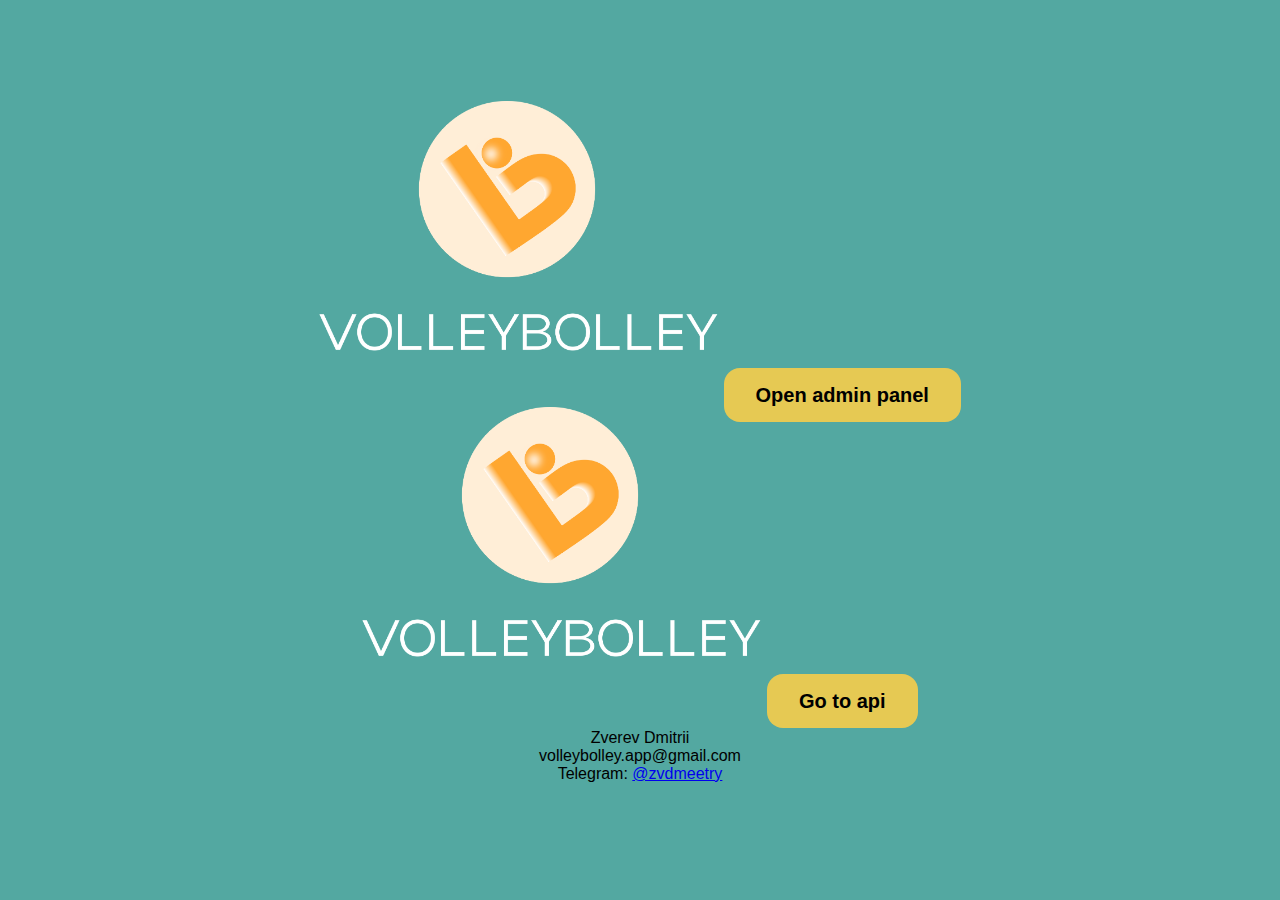
<file: backend/static/index.html>
<!DOCTYPE html>
<html lang="en"><head><meta http-equiv="Content-Type" content="text/html; charset=UTF-8">
  
  <meta name="viewport" content="width=device-width, initial-scale=1.0">
  <title>VolleyBolley</title>
  <link rel="stylesheet" href="./index_files/style.css">
</head>
<body>
  <div class="container">
    <img src="./index_files/logo.png" alt="VolleyBolley Logo" class="logo">
    <a class="download-button" href="https://api.volleybolley.app/admin" target="_blank">Open admin panel</a>
  </div>
  <div class="container">
    <img src="./index_files/logo.png" alt="VolleyBolley Logo" class="logo">
    <a class="download-button" href="https://api.volleybolley.app/api" target="_blank">Go to api</a>
  </div>
  <footer>
    <p>Zverev Dmitrii<br>
    volleybolley.app@gmail.com<br>
    Telegram: <a href="https://t.me/zvdmeetry" target="_blank">@zvdmeetry</a></p>
  </footer>


</body></html>
</file>
<file: backend/static/index_files/style.css>
body {
  margin: 0;
  padding: 0;
  background-color: #53A8A1;
  font-family: 'Actay', sans-serif;
  display: flex;
  flex-direction: column;
  min-height: 100vh;
  justify-content: center;
  align-items: center;
  text-align: center;
}

.logo {
  max-width: 90%;
  width: 400px;
  height: auto;
  margin-bottom: 32px;
}

.download-button {
  background-color: #E6C953;
  border: none;
  border-radius: 16px;
  padding: 16px 32px;
  font-size: 20px;
  font-weight: bold;
  color: #000;
  text-decoration: none;
  cursor: pointer;
  transition: background-color 0.3s;
}

.download-button:hover {
  background-color: #d6b849;
}

.footer {
  margin-top: auto;
  padding: 24px;
  color: white;
  font-size: 16px;
}

@media (max-width: 600px) {
  .download-button {
    font-size: 16px;
    padding: 12px 24px;
  }
}
</file>
